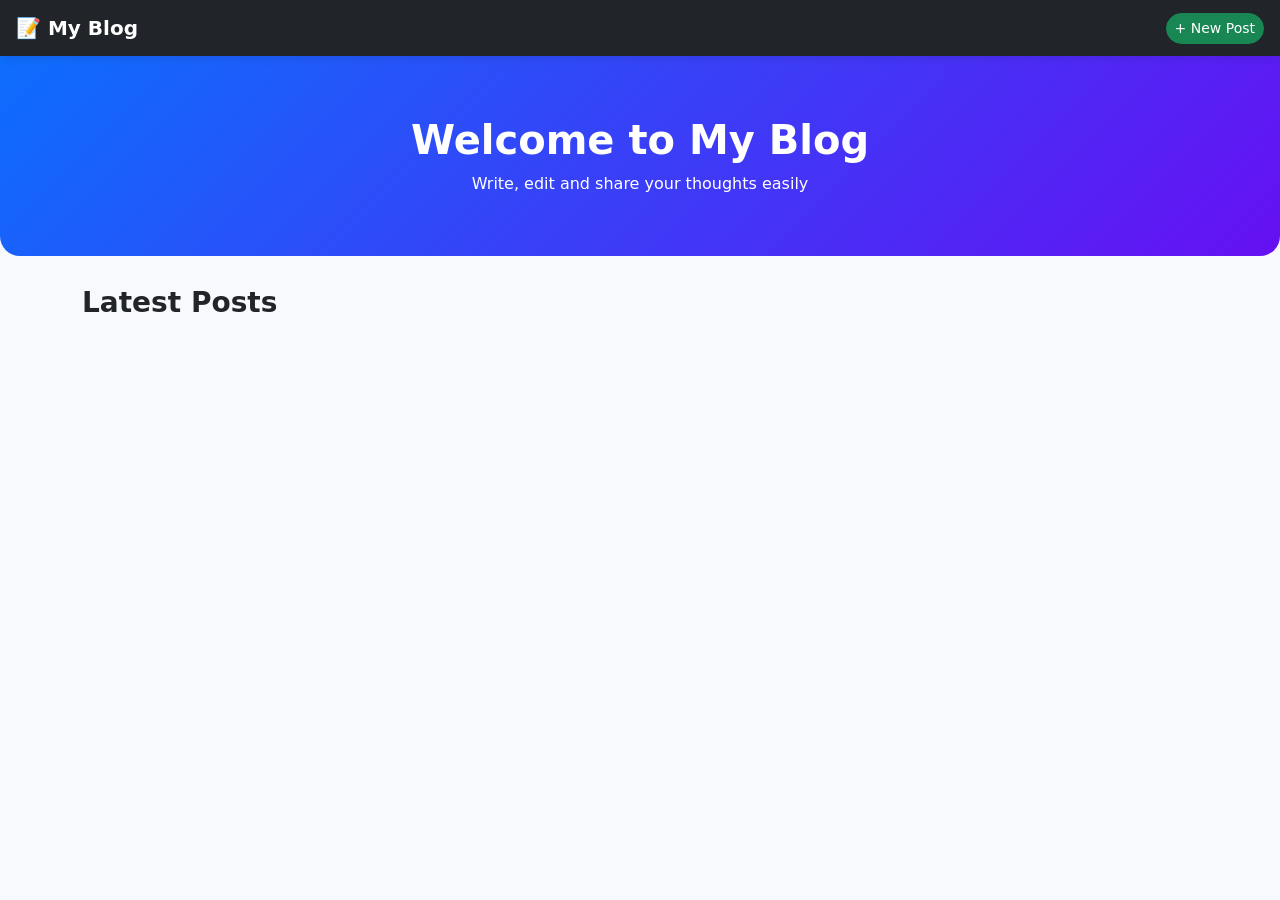
<file: blog/index.html>
<!DOCTYPE html>
<html lang="en">

<head>
    <meta charset="UTF-8" />
    <meta name="viewport" content="width=device-width, initial-scale=1.0" />
    <title>My Blog</title>

    <link href="https://cdn.jsdelivr.net/npm/bootstrap@5.3.3/dist/css/bootstrap.min.css" rel="stylesheet">
    <link href="./style.css" rel="stylesheet">

    
</head>

<body>

    <!-- NAVBAR -->
    <nav class="navbar navbar-expand-lg navbar-dark bg-dark px-3">
        <a class="navbar-brand fw-bold cursor" onclick="showView('home')">📝 My Blog</a>
        <div class="ms-auto">
            <button class="btn btn-success btn-sm btn-rounded" onclick="showView('create')">+ New Post</button>
        </div>
    </nav>

    <!-- HERO -->
    <div class="hero text-center">
        <h1 class="fw-bold">Welcome to My Blog</h1>
        <p class="mb-0">Write, edit and share your thoughts easily</p>
    </div>

    <!-- HOME -->
    <div id="homeView" class="container">
        <div class="d-flex justify-content-between align-items-center mb-3">
            <h3 class="fw-bold">Latest Posts</h3>
        </div>
        <div id="postsList" class="row g-4"></div>
    </div>

    <!-- CREATE -->
    <div id="createView" class="container my-4 hidden">
        <div class="card shadow-sm p-4 rounded-4">
            <h3 class="mb-3">Create Post</h3>
            <input id="createTitle" class="form-control form-control-lg mb-3" placeholder="Post title" />
            <textarea id="createContent" class="form-control mb-3" rows="6"
                placeholder="Write your content..."></textarea>
            <button class="btn btn-primary btn-rounded w-100" onclick="addPost()">Publish</button>
        </div>
    </div>

    <!-- EDIT -->
    <div id="editView" class="container my-4 hidden">
        <div class="card shadow-sm p-4 rounded-4">
            <h3 class="mb-3">Edit Post</h3>
            <input id="editTitle" class="form-control form-control-lg mb-3" />
            <textarea id="editContent" class="form-control mb-3" rows="6"></textarea>
            <button class="btn btn-warning btn-rounded w-100" onclick="saveEdit()">Save Changes</button>
        </div>
    </div>

    <!-- READ -->
    <div id="readView" class="container my-4 hidden">
        <div class="card shadow-sm p-4 rounded-4">
            <h2 id="readTitle" class="fw-bold"></h2>
            <hr />
            <p id="readContent" style="white-space: pre-line;"></p>
            <button class="btn btn-secondary btn-rounded mt-3" onclick="showView('home')">← Back</button>
        </div>
    </div>

    <script src="./app.js"></script>

</body>

</html>
</file>
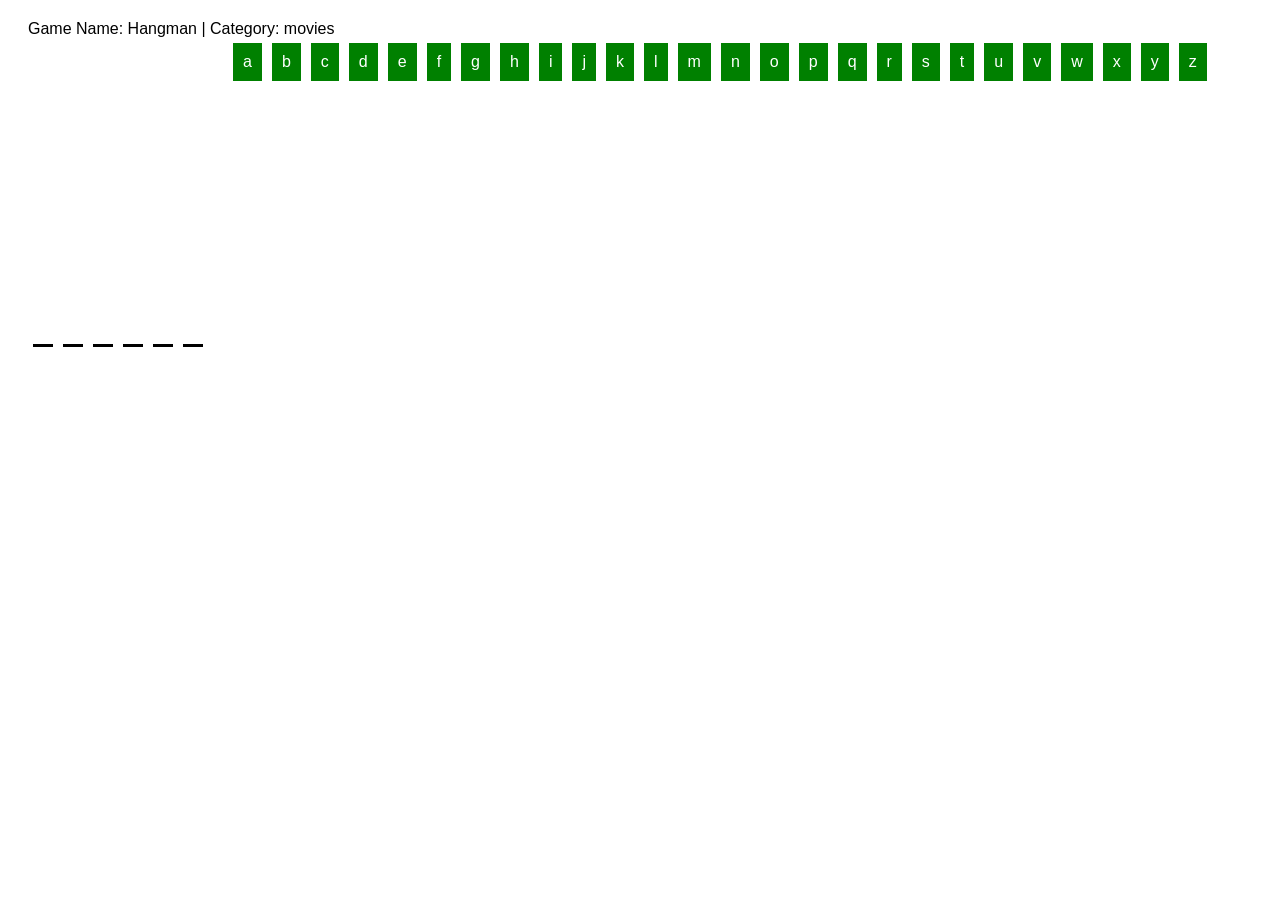
<file: hangman/index.html>
<!DOCTYPE html>
<html lang="en">
<head>
  <meta charset="UTF-8">
  <title>Hangman</title>
  <link rel="stylesheet" href="style.css">
</head>
<body>

  <div class="container">
    <div class="game-info">
      Game Name: Hangman | Category: <span class="category"></span>
    </div>

    <div class="row">
      <div class="hangman-draw">
        <div class="the-draw">
          <div class="stand"></div>
          <div class="hang"></div>
          <div class="rope"></div>
          <div class="man">
            <div class="head"></div>
            <div class="body"></div>
            <div class="hands">
              <div id="hand-1" class="hand"></div>
              <div id="hand-2" class="hand"></div>
            </div>
            <div class="legs">
              <div id="leg-1" class="leg"></div>
              <div id="leg-2" class="leg"></div>
            </div>
          </div>
        </div>
      </div>

      <div class="letters"></div>
    </div>

    <div class="letters-guess"></div>
  </div>

  <script src="./script.js"></script>
</body>
</html>
</file>
<file: blog/style.css>
body {
    background: #f8f9fc;
}

.cursor {
    cursor: pointer;
}

.post-card {
    transition: 0.3s;
    border: none;
    border-radius: 16px;
    overflow: hidden;
}

.post-card:hover {
    transform: translateY(-6px);
    box-shadow: 0 10px 25px rgba(0, 0, 0, 0.08);
}

.navbar {
    box-shadow: 0 2px 10px rgba(0, 0, 0, 0.1);
}

.hero {
    background: linear-gradient(135deg, #0d6efd, #6610f2);
    color: white;
    padding: 60px 20px;
    border-radius: 0 0 20px 20px;
    margin-bottom: 30px;
}

.btn-rounded {
    border-radius: 30px;
}
</file>
<file: hangman/style.css>
body {
  font-family: Arial;
}

.container {
  margin: 20px;
}

.row {
  display: flex;
}

.letters span {
  display: inline-block;
  background: green;
  color: white;
  padding: 10px;
  margin: 5px;
  cursor: pointer;
}

.letters span.clicked {
  background: grey;
  pointer-events: none;
}

.letters-guess span {
  border-bottom: 3px solid black;
  width: 20px;
  display: inline-block;
  margin: 5px;
  text-align: center;
}

.hangman-draw {
  width: 200px;
  height: 300px;
  position: relative;
}

.the-draw {
  width: 100%;
  height: 100%;
  position: relative;
}

.stand {
  width: 4px;
  height: 100%;
  background: black;
  position: absolute;
  left: 20px;
  display: none;
}

.hang {
  width: 100px;
  height: 4px;
  background: black;
  position: absolute;
  left: 20px;
  top: 0;
  display: none;
}

.rope {
  width: 2px;
  height: 30px;
  background: black;
  position: absolute;
  left: 120px;
  top: 0;
  display: none;
}

.head {
  width: 30px;
  height: 30px;
  border: 3px solid black;
  border-radius: 50%;
  position: absolute;
  left: 105px;
  top: 30px;
  display: none;
}

.body {
  width: 3px;
  height: 60px;
  background: black;
  position: absolute;
  left: 120px;
  top: 60px;
  display: none;
}

.hand {
  content: "";
  width: 40px;
  height: 3px;
  background: black;
  position: absolute;
  top: 80px;
}

#hand-1 {
  left: 80px;
  transform: rotate(30deg);
}

#hand-2 {
  left: 120px;
  transform: rotate(-30deg);
}
.leg {
  content: "";
  width: 40px;
  height: 3px;
  background: black;
  position: absolute;
  top: 120px;
}
#leg-1 {
  left: 80px;
  transform: rotate(-30deg);
  color: #000;
}
#leg-2 {
  left: 120px;
  transform: rotate(30deg);
}
.legs {
  display: none;
}
.hands {
  display: none;
}
</file>
